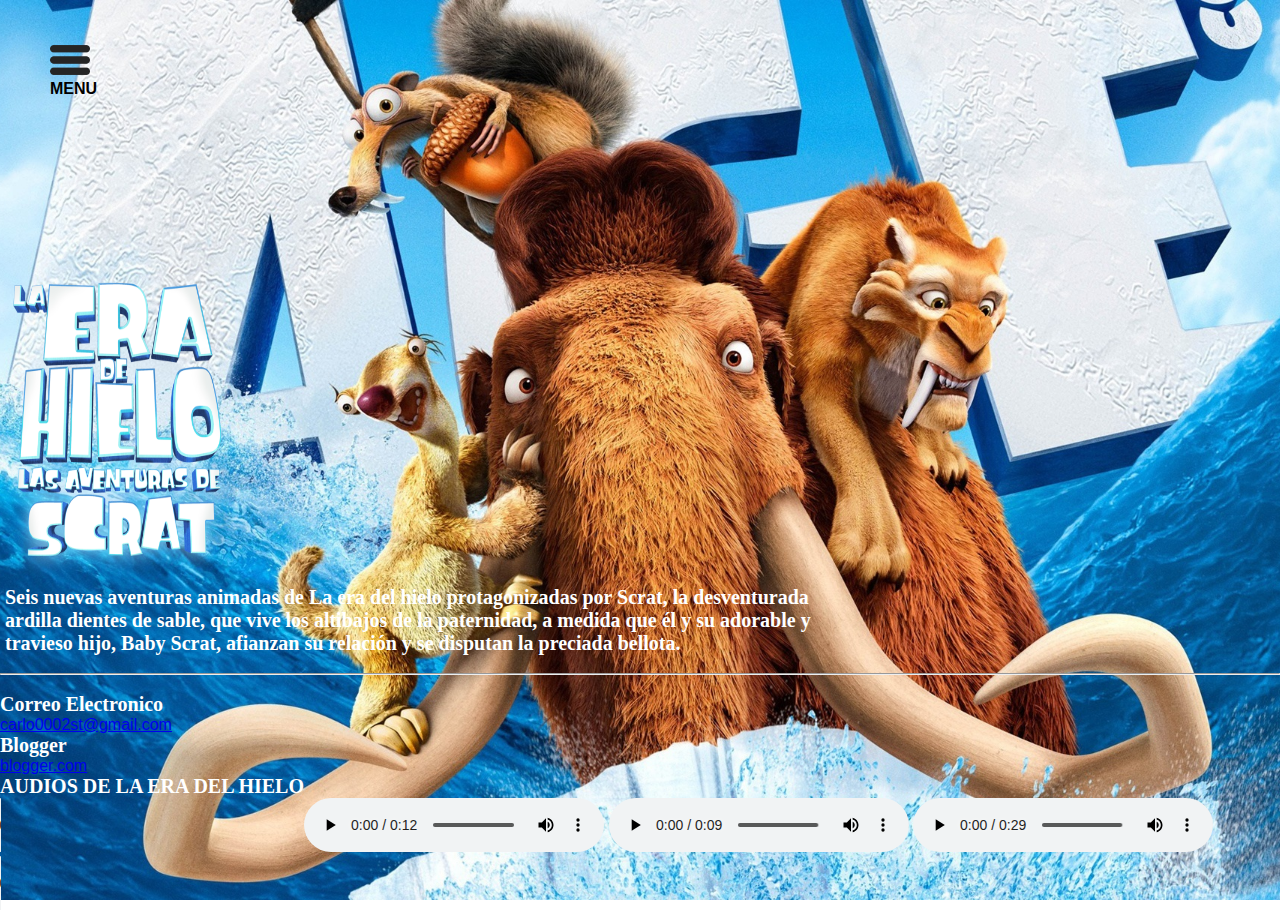
<file: ERA DEL HIELO HTML/INDEX.html>
﻿<!DOCTYPE html>

<html lang="en" xmlns="http://www.w3.org/1999/xhtml">
<head>
    <meta charset="utf-8" />
    <title>LA ERA DE HIELO </title>
    <link rel="stylesheet" href="style.css">
</head>
<body>
    <div class="icono-menu">
        <img src="open-menu.png" id="icono-menu">
        <h4>MENU</h4>
    </div>

    <div class="cont-menu active" id="menu">
        <ul>
         <li><a href="LA ERA DEL HIELO.html">INICIO </a></li>
            <li><a href="LA ERA DEL HIELO 1.html"> La era de hielo 1</a></li>
            <li><a href="LA ERA DEL HIELO 2.html">  La era de hielo 2</a></li>
            <li><a href="LA ERA DEL HIELO 3.html">  La era de hielo 3</a></li>
            <li><a href="LA ERA DEL HIELO 4.html">  La era de hielo 4</a></li>
            <li><a href="LA ERA DEL HIELO 5.html">  La era de hielo 5</a></li>
           
      </ul>
    </div>
    <script src="app.js"></script>

    <link rel="stylesheet" type="text/css"href="estilos.css" />
    <br /><br /> <br /><br /><br /><br /><br /><br />
    <img src="scale.png" alt="Alternate Text" width="400px" height="300px"/>
    <h2 
     style="color: white; 
     font-family: Verdana;
     font-size: 20px; ">
    <p>&nbsp;Seis nuevas aventuras animadas de La era del hielo protagonizadas por Scrat, la desventurada</p> 
    <p>&nbsp;ardilla dientes de sable, que vive los altibajos de la paternidad, a medida que él y su adorable y </p> 
    <p>&nbsp;travieso hijo, Baby Scrat, afianzan su relación y se disputan la preciada bellota.</p>
    </h2>
    <br/>
    <hr />
    <br />
    <h3 style="color: white; 
     font-family: Verdana;
     font-size: 20px; "> Correo Electronico </h3>
    <a href="mailto:carlo0002st@gmail.com">carlo0002st@gmail.com</a>

    <h3 style="color: white;
     font-family: Verdana;
     font-size: 20px; ">
        Blogger
    </h3>
    <a href="https://www.blogger.com/blog/post/edit/5060816946716734632/2725074471470526352">blogger.com</a>
    <br />
    <h3 style="color: white;
     font-family: Verdana;
     font-size: 20px; ">
        AUDIOS DE LA ERA DEL HIELO 
    </h3>
    <audio  src=" Llamada telefonica(MP3_160K).mp3"controls>
    </audio>
    <audio src=" Ayudenme - Sid - La era del hielo(MP3_160K).mp3" controls></audio>
    <audio src=" Este es el fin de Sid_ el perezoso __ letra(MP3_160K).mp3" controls></audio>
    <audio src=" La era de Hielo Digalo con mimica(MP3_160K).mp3" controls></audio>
    <audio src=" La Era De Hielo - Tiguesito  No Podra Acompañarnos(MP3_160K).mp3" controls></audio>


</body>
</html>
</file>
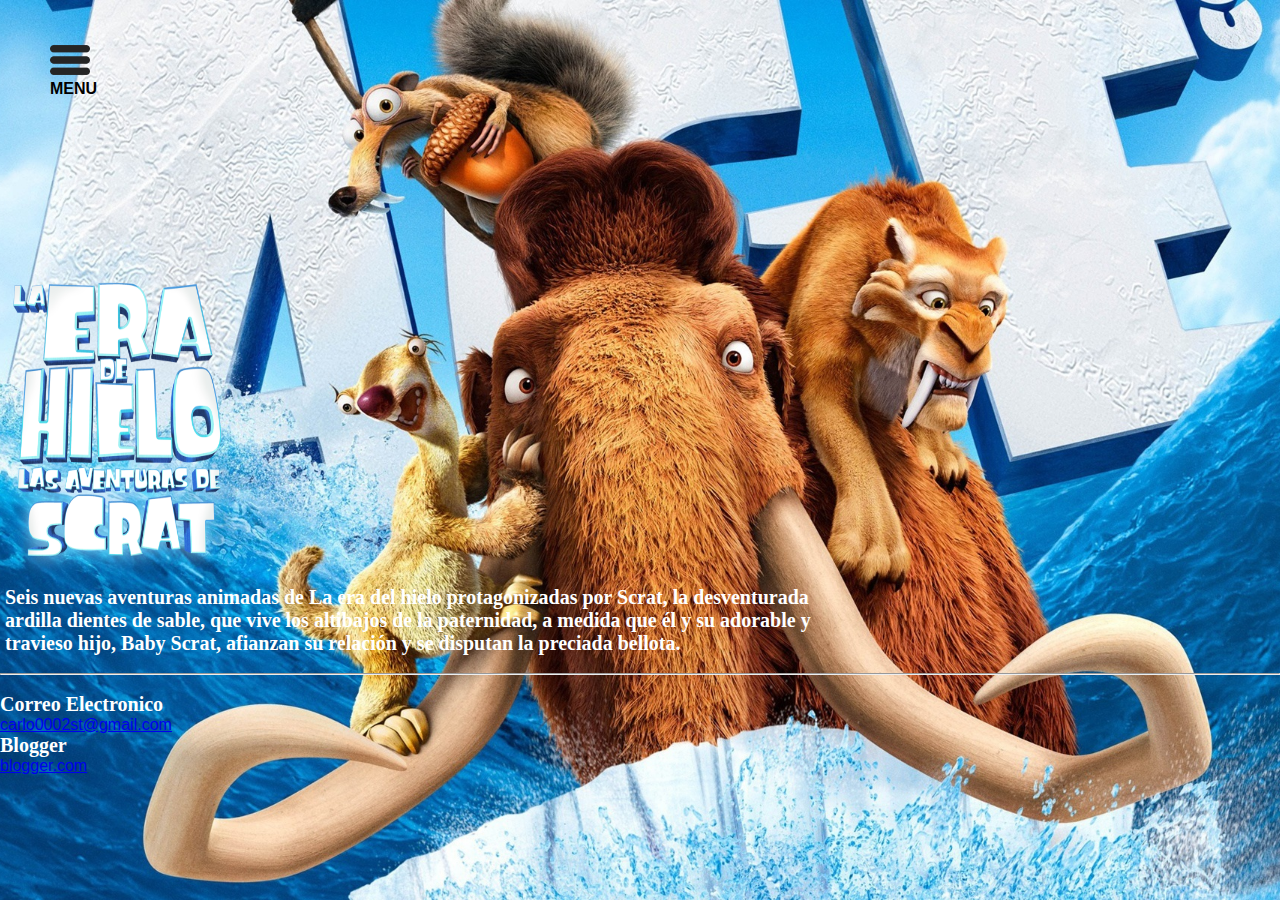
<file: ERA DEL HIELO HTML/LA ERA DEL HIELO.html>
﻿<!DOCTYPE html>

<html lang="en" xmlns="http://www.w3.org/1999/xhtml">
<head>
    <meta charset="utf-8" />
    <title>LA ERA DE HIELO </title>
    <link rel="stylesheet" href="style.css">
</head>
<body>
    <div class="icono-menu">
        <img src="open-menu.png" id="icono-menu">
        <h4>MENU</h4>
    </div>

    <div class="cont-menu active" id="menu">
        <ul>
         <li> INICIO </li>
            <li><a href="LA ERA DEL HIELO 1.html"> La era de hielo 1</a></li>
            <li> La era de hielo 2</li>
            <li> La era de hielo 3</li>
            <li> La era de hielo 4</li>
            <li> La era de hielo 5</li>
            <li> Reparto</li>
            <li> Datos extras </li>
            <
        </ul>
    </div>
    <script src="app.js"></script>

    <link rel="stylesheet" type="text/css"href="estilos.css" />
    <br /><br /> <br /><br /><br /><br /><br /><br />
    <img src="scale.png" alt="Alternate Text" width="400px" height="300px"/>
    <h2 
     style="color: white; 
     font-family: Verdana;
     font-size: 20px; ">
    <p>&nbsp;Seis nuevas aventuras animadas de La era del hielo protagonizadas por Scrat, la desventurada</p> 
    <p>&nbsp;ardilla dientes de sable, que vive los altibajos de la paternidad, a medida que él y su adorable y </p> 
    <p>&nbsp;travieso hijo, Baby Scrat, afianzan su relación y se disputan la preciada bellota.</p>
    </h2>
    <br/>
    <hr />
    <br />
    <h3 style="color: white; 
     font-family: Verdana;
     font-size: 20px; "> Correo Electronico </h3>
    <a href="mailto:carlo0002st@gmail.com">carlo0002st@gmail.com</a>

    <h3 style="color: white;
     font-family: Verdana;
     font-size: 20px; ">
        Blogger
    </h3>
    <a href="https://www.blogger.com/blog/post/edit/5060816946716734632/2725074471470526352">blogger.com</a>


</body>
</html>
</file>
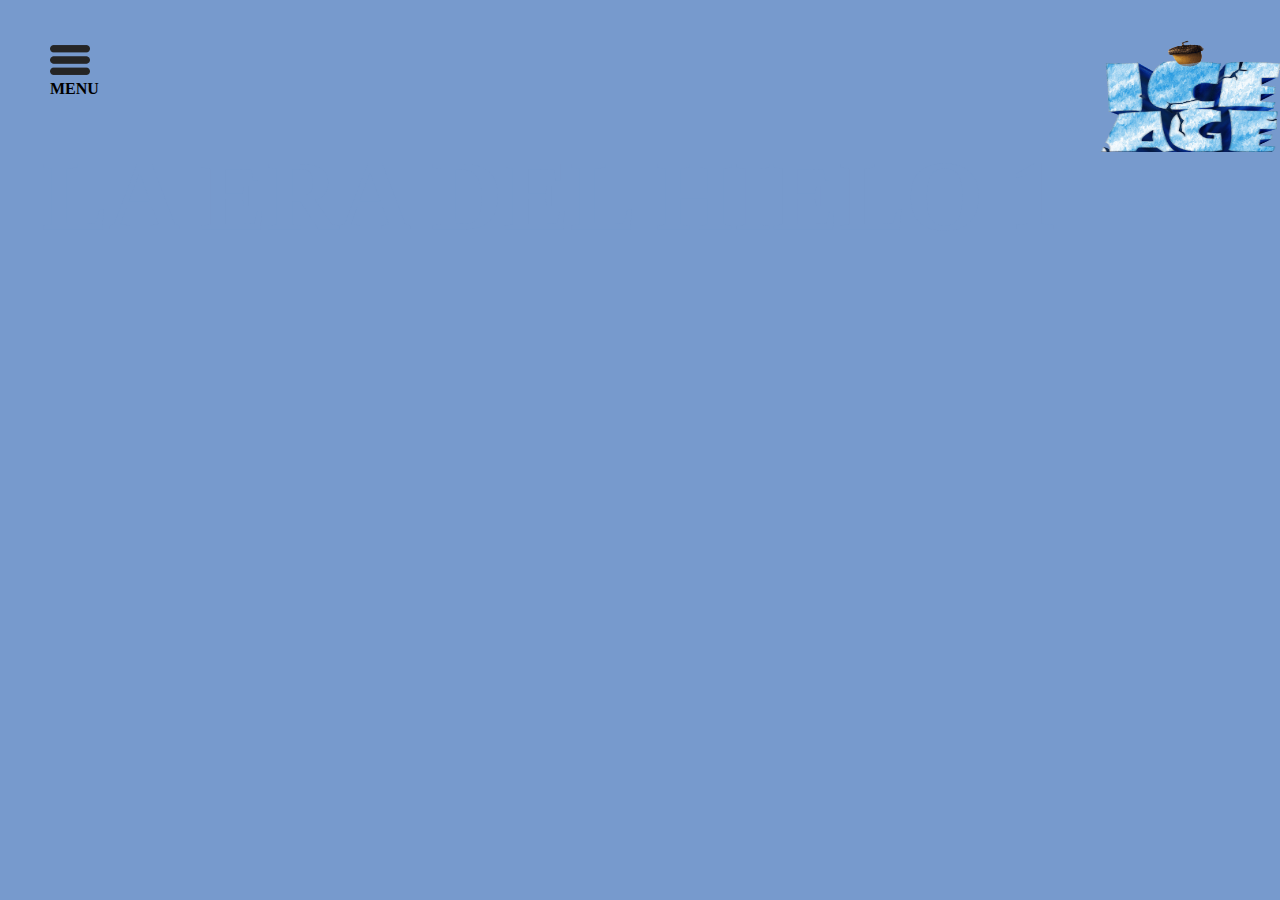
<file: ERA DEL HIELO HTML/menu la era del hielo .html>
<html>
    <head>
        <title>encabezado era del hielo </title>
        <link rel="stylesheet" href="style.css">
        
    </head>
    <body> <body bgcolor="779ACD"></body>

    <img align="right" src="logo.png" alt="Alternate Text" width="180x" height="112px" />
        <div class="icono-menu">
            <img src="open-menu.png" id="icono-menu">
            <h4>MENU</h4>
        </div>

        <div class="cont-menu active" id="menu">
            <ul>
                <li> INICIO </li>
                <li> La era de hielo 1</li>
                <li> La era de hielo 2</li>
                <li> La era de hielo 3</li>
                <li> La era de hielo 4</li>
                <li> La era de hielo 5</li>
                <li> Reparto</li>
                <li> Datos extras </li>
                <
            </ul>
        </div>
        <script src="app.js"></script>
        <h1 align="center" style="color: 779ACD;
     font-family: Showcard Gothic;
     font-size: 100px; ">
            LA ERA DEL HIELO 1

        </h1>
    </body>
   

    
</html>
</file>
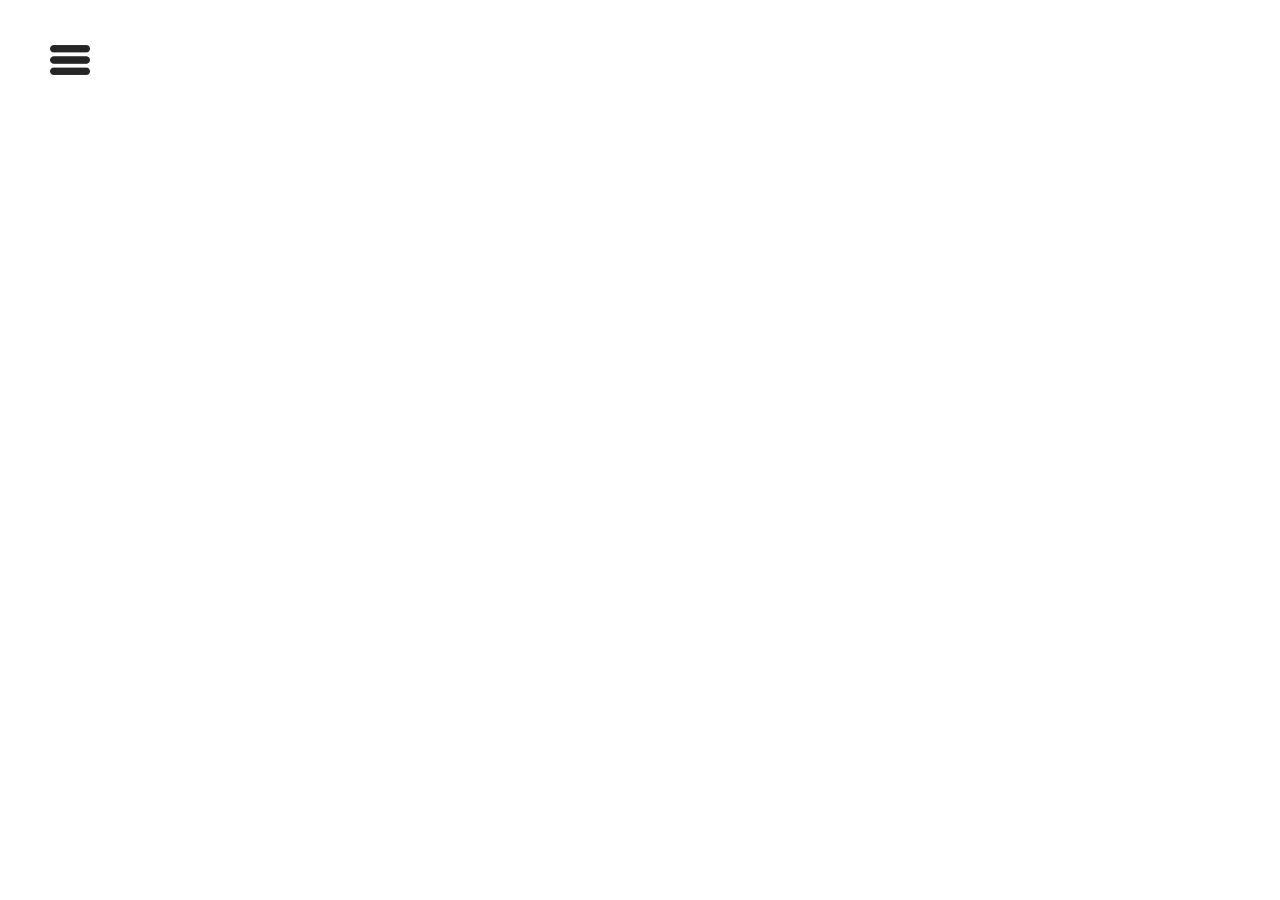
<file: ERA DEL HIELO HTML/MENU.html>
﻿<!DOCTYPE html>
<html lang="en">
<head>
    <meta charset="UTF-8">
    <meta name="viewport" content="width=device-width, initial-scale=1.0">
    <title> Menú Lateral-Hamburguesa </title>
    <link rel="stylesheet" href="style.css">
</head>
<body>
    <div class="icono-menu">
        <img src="open-menu.png" id="icono-menu">
    </div>

    <div class="cont-menu active" id="menu">
        <ul>
            <li> Home </li>
            <li> About </li>
            <li> Info </li>
            <li> Contact </li>
            <li> Show me more </li>
        </ul>
    </div>

    <script src="app.js"></script>
</body>
</html>
</file>
<file: ERA DEL HIELO HTML/style.css>
*{
    margin: 0;
    padding: 0;
    box-sizing: border-box;
}
body{
    background-color: ;
}

/* Estilos para el ícono del Menú */
.icono-menu{
    margin: 40px 50px;
    position: relative;
    z-index: 10;
}

.icono-menu img{
    vertical-align: top;
    width: 40px;
    cursor: pointer;
}

/* Estilos para el contenedor del Menú */
.cont-menu{
    background-color: rgb(42,42,42);
    box-shadow: 2px 0px 5px 2px rgb(66,66,66);
    width: 400px;
    height: 100vh;
    position: absolute;
    top: 0;
    left: 0;
    transition: all .5s ease;
}

/* Estilos por agregar en JavaScript */
.active{
    transform: translate(-600px);
}

/* Estilos para el listado del Menú */
.cont-menu ul{
    padding: 100px 0px 20px 0px;
    list-style: none;
}

.cont-menu ul li{
    color: white;
    display: block;
    font-size: 25px;
    text-decoration: none;
    padding: 10px 50px;
    cursor: pointer;
}

.cont-menu ul li:hover{
    background-color: rgb(228,228,228);
    color: rgb(42,42,42);
}
</file>
<file: ERA DEL HIELO HTML/estilos.css>
body{
    margin: 0;
    padding: 0;
    background: url(FONDO.jpg)no-repeat;   
    background-size: cover;
    background-position: center;
    background-attachment: fixed;
    font-family: sans-serif;
}
</file>
